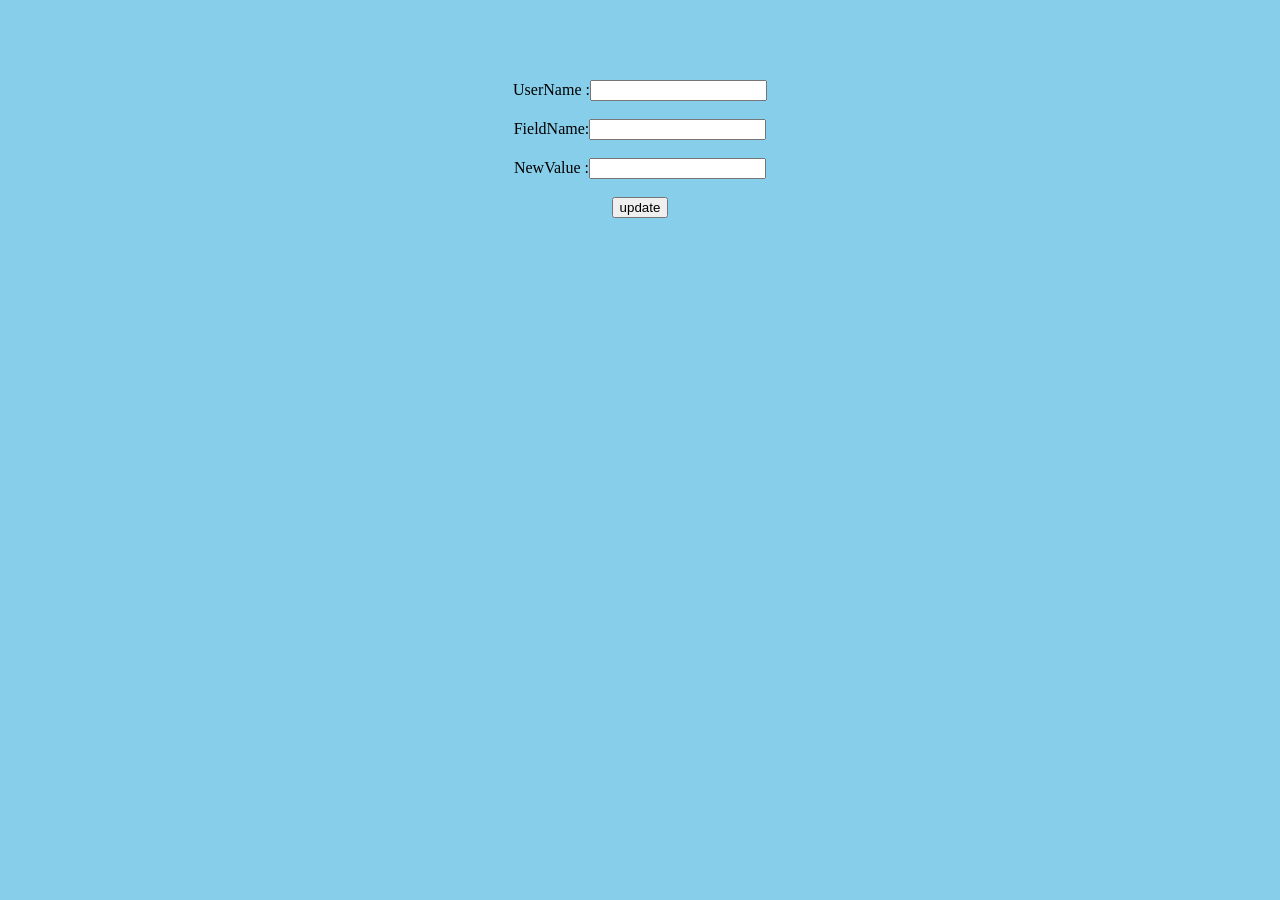
<file: update.html>
<html>
<body bgcolor="skyblue">


<body>
<form action="update">
<br><br><br><br>
<center>
UserName :<input type="text" name="user"><br><br>

FieldName:<input type="text" name="txtname"><br><br>

NewValue :<input type="text" name="newvalue"><br><br>
<input type="submit" value="update">
</center>
</form>
</body>
</html>
</file>
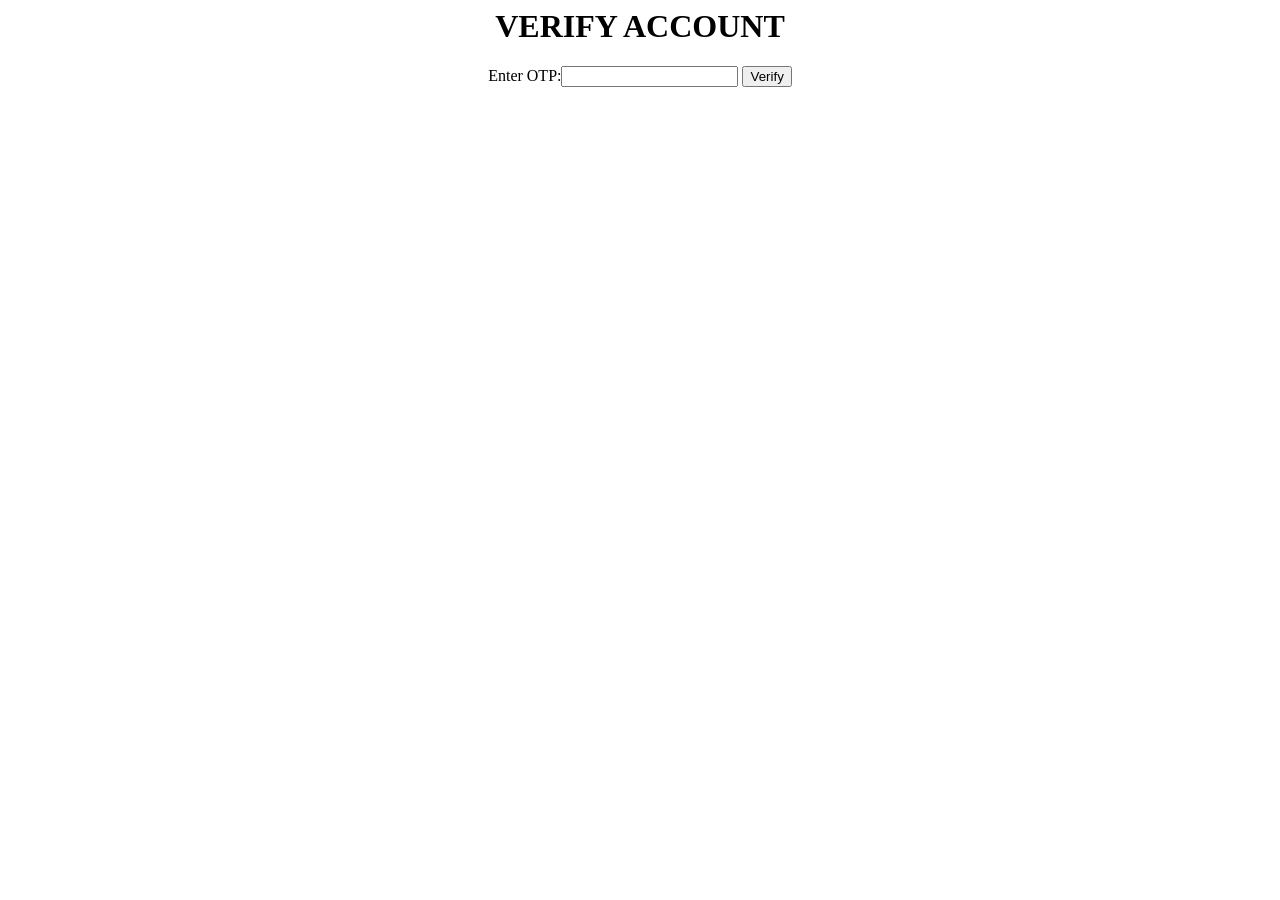
<file: verify.html>
<html>
<body>
<center>
<h1>VERIFY ACCOUNT</h1>
<form action="verify" method="post">
Enter OTP:<input type="number" name="otp">
<input type="submit" value="Verify">
</form>
</center>
</body>
</html>
</file>
